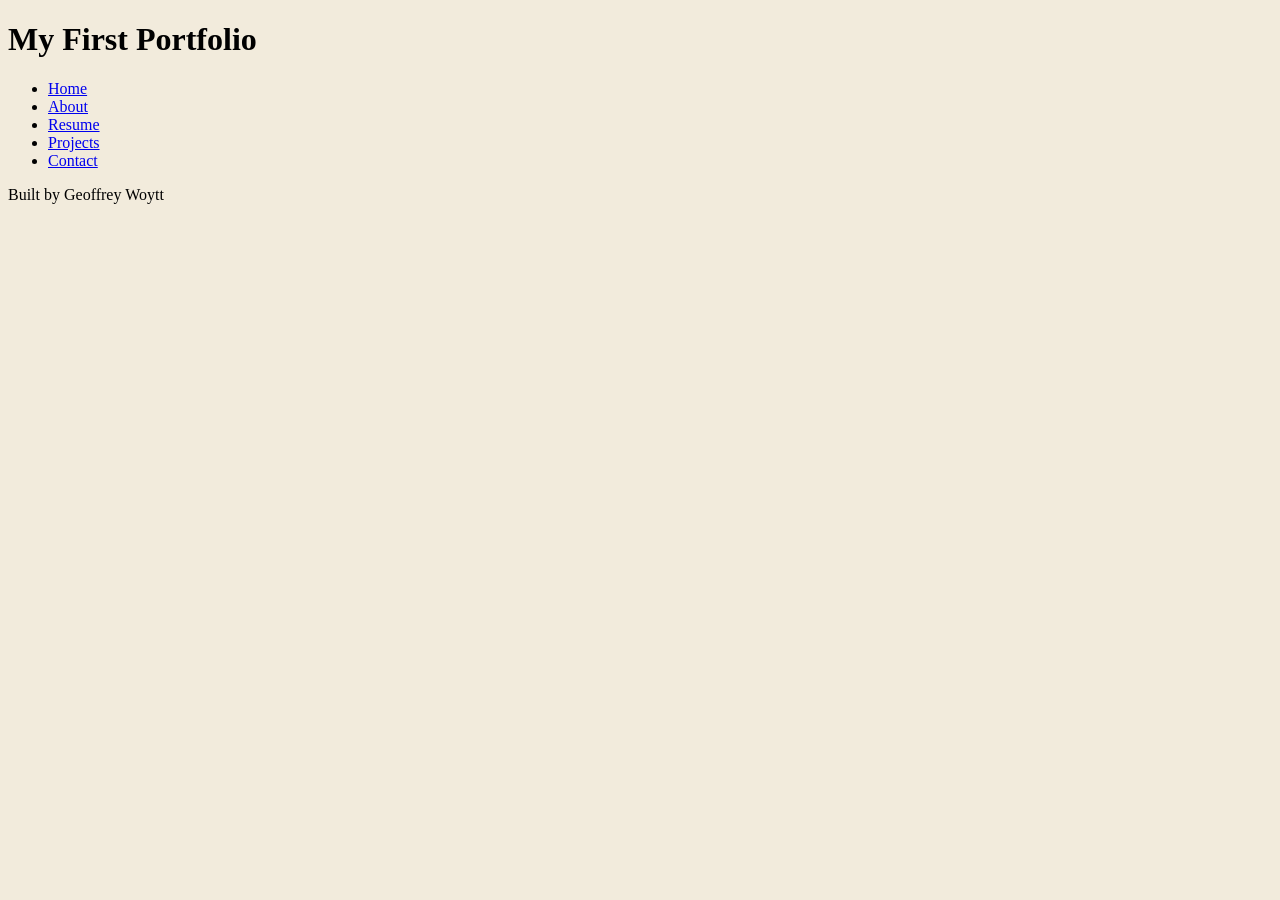
<file: index.html>
<!DOCTYPE html>
<html lang="en">
<head>
    <meta charset="UTF-8">
    <meta name="viewport" content="width=device-width, initial-scale=1.0">
    <link rel="stylesheet" href="./styles.css">
    <title>My First Portfolio</title>
</head>
<body>
    <header>
        <h1>My First Portfolio</h1>
    </header>
    <nav>
        <ul>
            <li><a href="./index.html">Home</a></li>
            <li><a href="./about.html">About</a></li>
            <li><a href="./resume.html">Resume</a></li>
            <li><a href="./projects.html">Projects</a></li>
            <li><a href="./contact.html">Contact</a></li>
        </ul>
    </nav>
    <main>

    </main>
    <footer>
        <p>Built by Geoffrey Woytt</p>
    </footer>
</body>
</html>
</file>
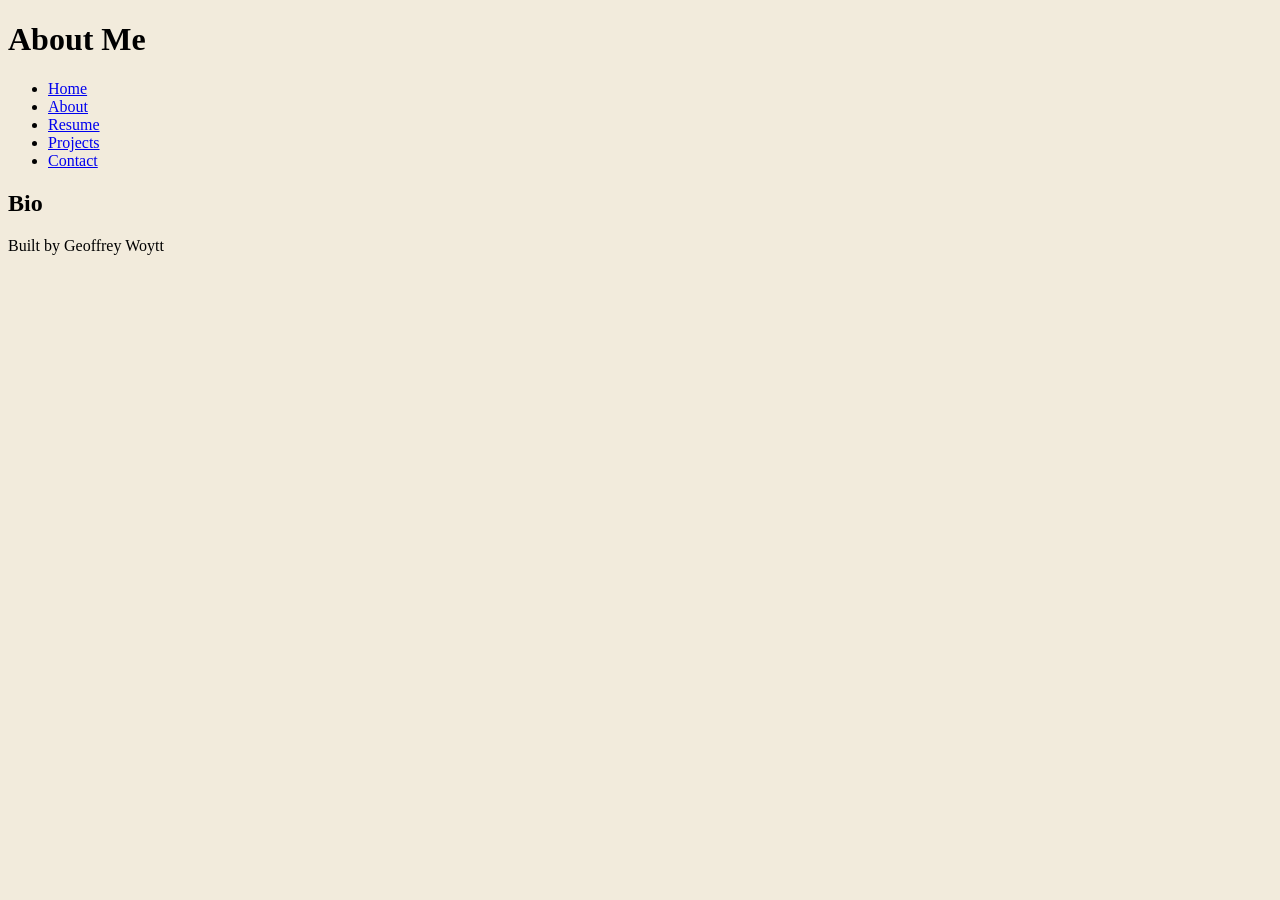
<file: about.html>
<!DOCTYPE html>
<html lang="en">
<head>
    <meta charset="UTF-8">
    <meta name="viewport" content="width=device-width, initial-scale=1.0">
    <link rel="stylesheet" href="./styles.css">
    <title>About Me</title>
</head>
<body>
    <header>
        <h1>About Me</h1>
    </header>
    <nav>
        <ul>
            <li><a href="./index.html">Home</a></li>
            <li><a href="./about.html">About</a></li>
            <li><a href="./resume.html">Resume</a></li>
            <li><a href="./projects.html">Projects</a></li>
            <li><a href="./contact.html">Contact</a></li>
        </ul>
    </nav>
    <main>
        <section>
            <h2>Bio</h2>
        </section>
    </main>
    <footer>
        <p>Built by Geoffrey Woytt</p>
    </footer>
</body>
</html>
</file>
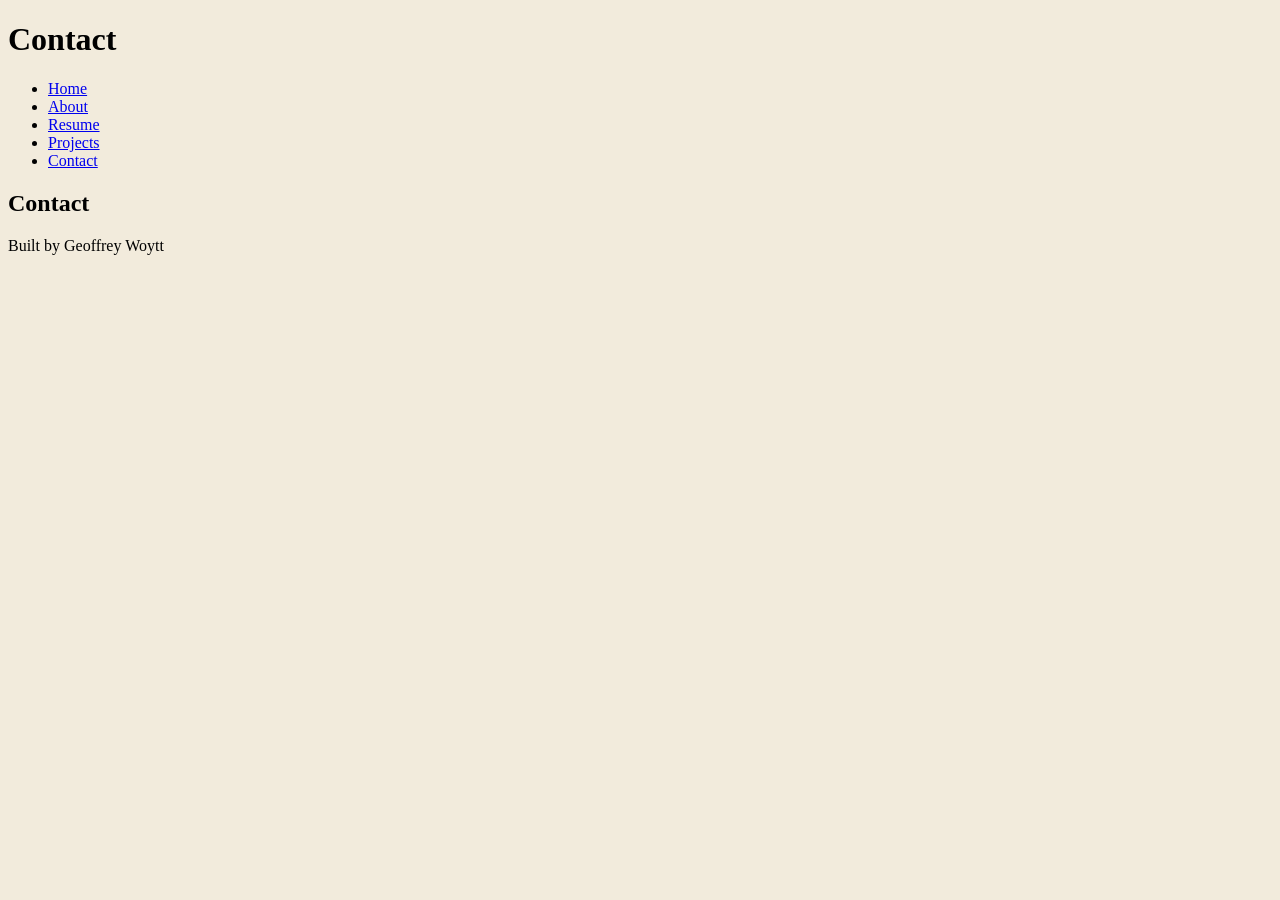
<file: contact.html>
<!DOCTYPE html>
<html lang="en">
<head>
    <meta charset="UTF-8">
    <meta name="viewport" content="width=device-width, initial-scale=1.0">
    <link rel="stylesheet" href="./styles.css">
    <title>Contact</title>
</head>
<body>
    <header>
        <h1>Contact</h1>
    </header>
    <nav>
        <ul>
            <li><a href="./index.html">Home</a></li>
            <li><a href="./about.html">About</a></li>
            <li><a href="./resume.html">Resume</a></li>
            <li><a href="./projects.html">Projects</a></li>
            <li><a href="./contact.html">Contact</a></li>
        </ul>
    </nav>
    <main>
        <section>
            <h2>Contact</h2>
        </section>
    </main>
    <footer>
        <p>Built by Geoffrey Woytt</p>
    </footer>
</body>
</html>
</file>
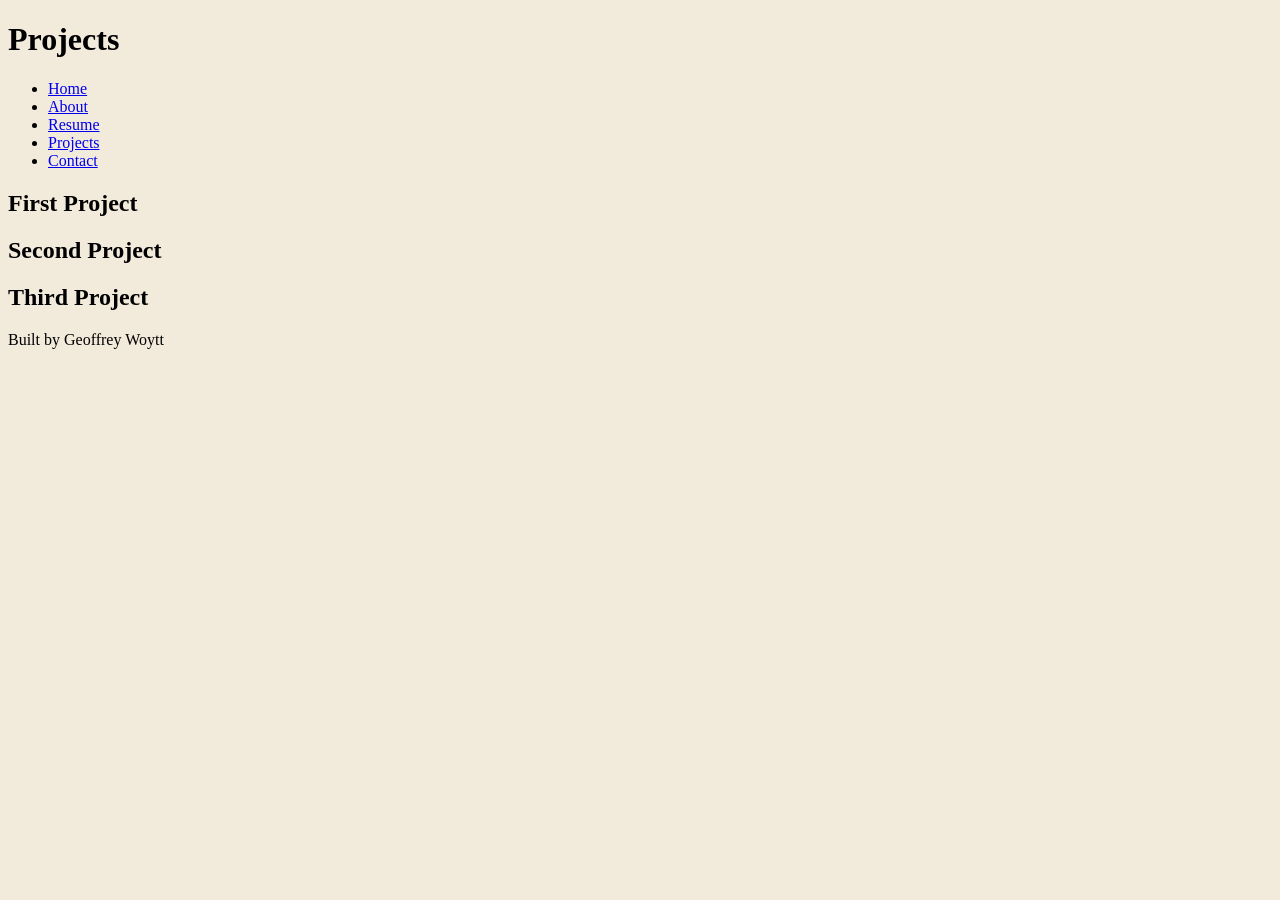
<file: projects.html>
<!DOCTYPE html>
<html lang="en">
<head>
    <meta charset="UTF-8">
    <meta name="viewport" content="width=device-width, initial-scale=1.0">
    <link rel="stylesheet" href="./styles.css">
    <title>Projects</title>
</head>
<body>
    <header>
        <h1>Projects</h1>
    </header>
    <nav>
        <ul>
            <li><a href="./index.html">Home</a></li>
            <li><a href="./about.html">About</a></li>
            <li><a href="./resume.html">Resume</a></li>
            <li><a href="./projects.html">Projects</a></li>
            <li><a href="./contact.html">Contact</a></li>
        </ul>
    </nav>
    <main>
        <section>
            <h2>First Project</h2>
        </section>
        <section>
            <h2>Second Project</h2>
        </section>
        <section>
            <h2>Third Project</h2>
        </section>
    </main>
    <footer>
        <p>Built by Geoffrey Woytt</p>
    </footer>
</body>
</html>
</file>
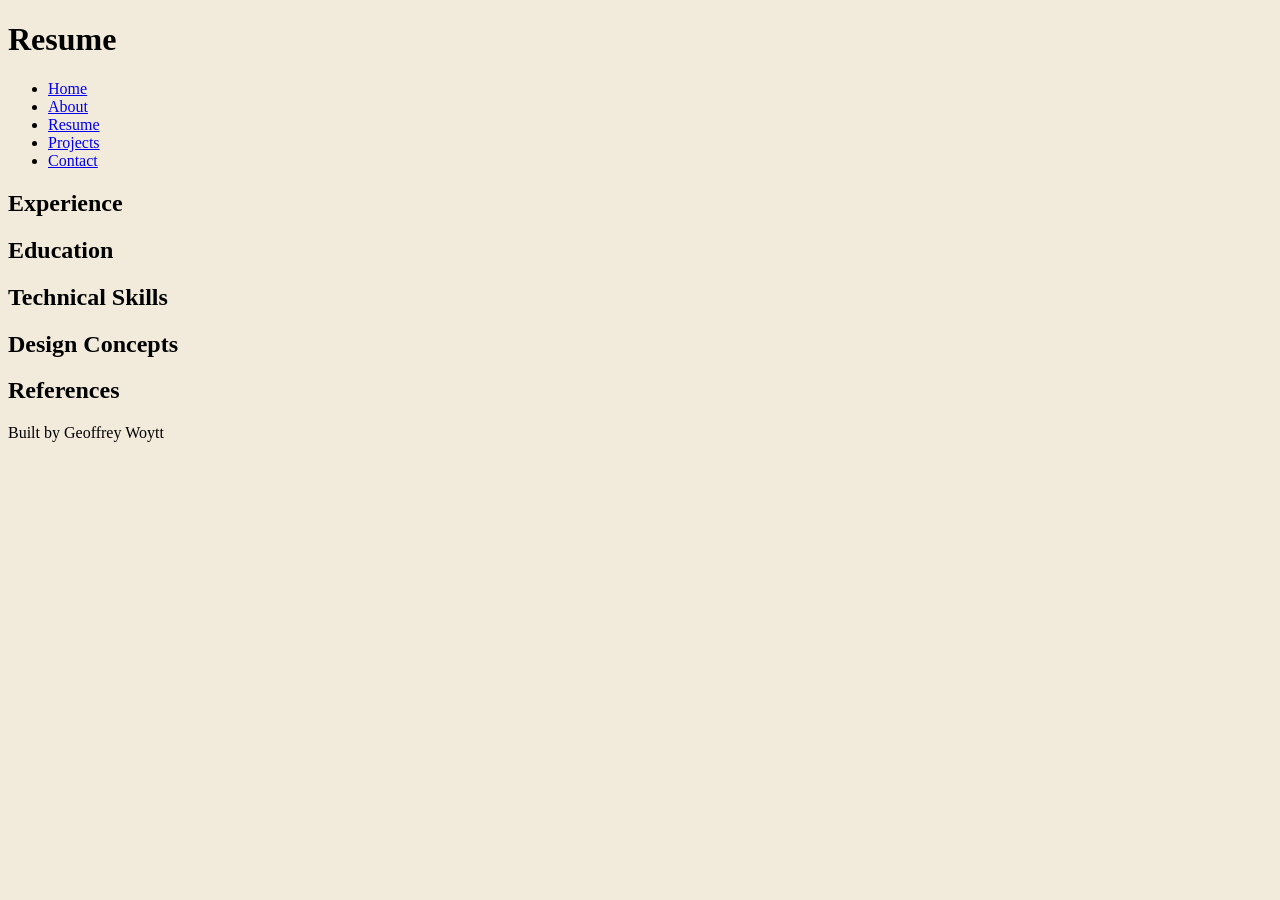
<file: resume.html>
<!DOCTYPE html>
<html lang="en">
<head>
    <meta charset="UTF-8">
    <meta name="viewport" content="width=device-width, initial-scale=1.0">
    <link rel="stylesheet" href="./styles.css">
    <title>Resume</title>
</head>
<body>
    <header>
        <h1>Resume</h1>
    </header>
    <nav>
        <ul>
            <li><a href="./index.html">Home</a></li>
            <li><a href="./about.html">About</a></li>
            <li><a href="./resume.html">Resume</a></li>
            <li><a href="./projects.html">Projects</a></li>
            <li><a href="./contact.html">Contact</a></li>
        </ul>
    </nav>
    <main>
        <section>
            <h2>Experience</h2>
        </section>
        <section>
            <h2>Education</h2>
        </section>
        <section>
            <h2>Technical Skills</h2>
        </section>
        <section>
            <h2>Design Concepts</h2>
        </section>
        <section>
            <h2>References</h2>
        </section>
    </main>
    <footer>
        <p>Built by Geoffrey Woytt</p>
    </footer>
</body>
</html>
</file>
<file: styles.css>
/* CSS by Geoffrey Woytt */

/* Color Palette

Theme extracted from
Clarimol — AI-Driven Drug Discovery Platform

By: Fulcrum Rocks Studio
https://www.behance.net/fulcrumrocks1

https://color.adobe.com/trends/Ui/ux

baby blue: #22B7F2
lime green: #ADD94E
yellow: #F2E307
gold: #F2CB05
light gray: #F2EBDC
*/

/* Color Theme Swatches in Hex */
.Clarimol-—-AI-Driven-Drug-Discovery-Platform-1-hex { color: #22B7F2; }
.Clarimol-—-AI-Driven-Drug-Discovery-Platform-2-hex { color: #ADD94E; }
.Clarimol-—-AI-Driven-Drug-Discovery-Platform-3-hex { color: #F2E307; }
.Clarimol-—-AI-Driven-Drug-Discovery-Platform-4-hex { color: #F2CB05; }
.Clarimol-—-AI-Driven-Drug-Discovery-Platform-5-hex { color: #F2EBDC; }

/* Color Theme Swatches in RGBA */
.Clarimol-—-AI-Driven-Drug-Discovery-Platform-1-rgba { color: rgba(33, 183, 242, 1); }
.Clarimol-—-AI-Driven-Drug-Discovery-Platform-2-rgba { color: rgba(172, 216, 78, 1); }
.Clarimol-—-AI-Driven-Drug-Discovery-Platform-3-rgba { color: rgba(242, 226, 7, 1); }
.Clarimol-—-AI-Driven-Drug-Discovery-Platform-4-rgba { color: rgba(242, 202, 4, 1); }
.Clarimol-—-AI-Driven-Drug-Discovery-Platform-5-rgba { color: rgba(242, 234, 220, 1); }

/* Color Theme Swatches in HSLA */
.Clarimol-—-AI-Driven-Drug-Discovery-Platform-1-hsla { color: hsla(196, 89, 54, 1); }
.Clarimol-—-AI-Driven-Drug-Discovery-Platform-2-hsla { color: hsla(78, 64, 57, 1); }
.Clarimol-—-AI-Driven-Drug-Discovery-Platform-3-hsla { color: hsla(56, 94, 48, 1); }
.Clarimol-—-AI-Driven-Drug-Discovery-Platform-4-hsla { color: hsla(50, 96, 48, 1); }
.Clarimol-—-AI-Driven-Drug-Discovery-Platform-5-hsla { color: hsla(39, 46, 90, 1); }

/* GLOBAL (base) MOBILE FIRST */
body {
    background-color: #F2EBDC;
}
</file>
